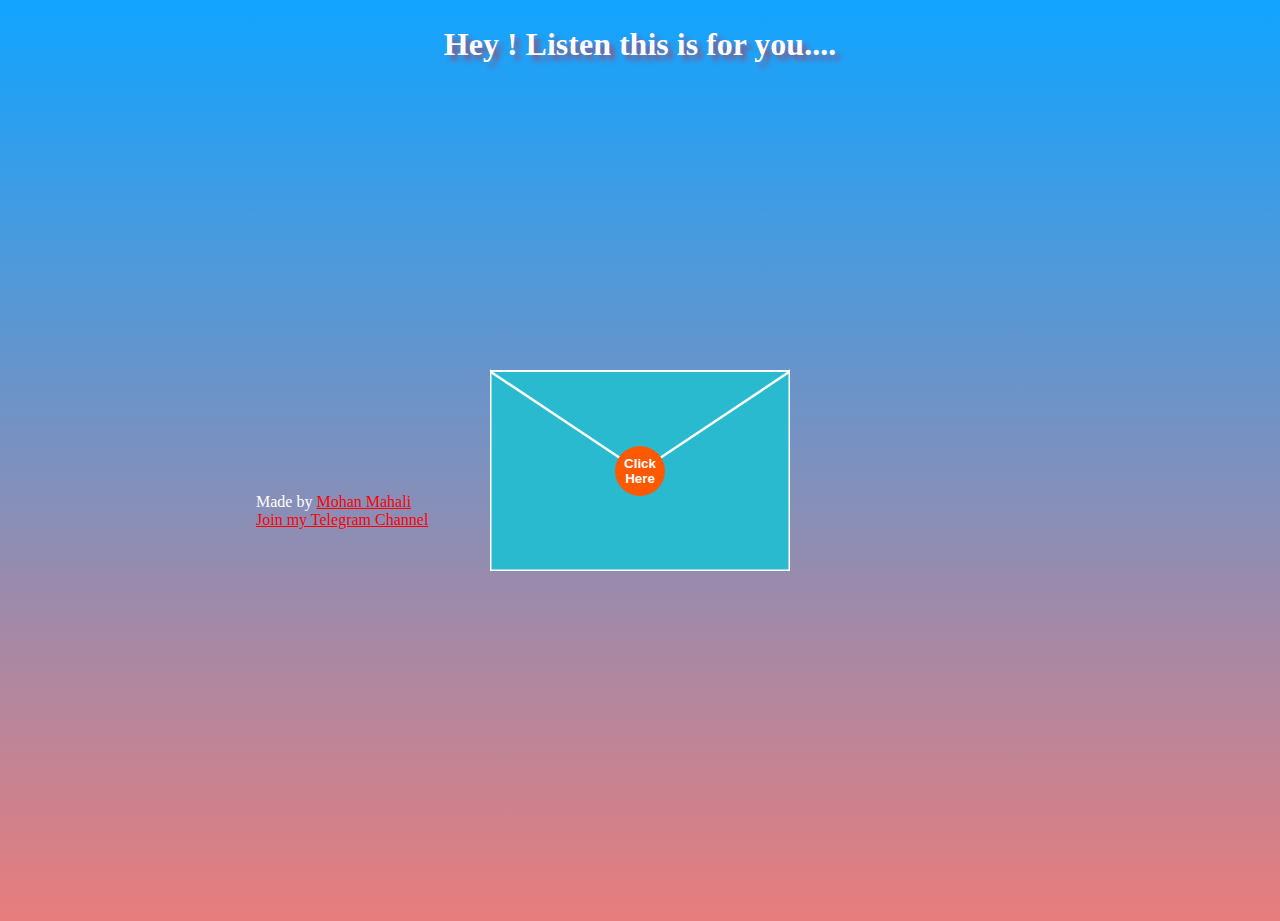
<file: index (4).html>
<!DOCTYPE html>
<html>
  <head>
    <meta name="viewport" content="width=device-width, initial-scale=1" />
    <link rel="stylesheet" href="open.css" />
    <script>
      function openUp() {
        const $opentop = document.querySelector("#opentop");
        const $top = document.querySelector("#top");
        const $front = document.querySelector("#front");
        const $back = document.querySelector("#back");
        const $letter = document.querySelector("#letter");
        const $button = document.querySelector("button");

        $opentop.beginElement();
        $top.style.zIndex = 2;

        $top.classList.add("animate");
        $front.classList.add("animate");
        $back.classList.add("animate");
        $button.classList.add("animate");
        $letter.classList.add("animate");
      }
    </script>
  </head>
  <body>
    <div class="text">
      <h1>Hey ! Listen this is for you....</h1>
    </div>
    <div id="envelope">
      <div id="back">
        <svg
          xmlns="http://www.w3.org/2000/svg"
          xmlns:xlink="http://www.w3.org/1999/xlink"
          height="300"
          width="300"
        >
          <polygon
            points="0,100 300,100 300,300 0,300"
            style="fill: #4a274a; stroke: none; stroke-width: 0"
          />
        </svg>
      </div>
      <div id="front">
        <svg
          xmlns="http://www.w3.org/2000/svg"
          xmlns:xlink="http://www.w3.org/1999/xlink"
          height="300"
          width="300"
        >
          <polygon
            points="0,100 150,200 300,100 300,300 0,300"
            style="fill: #2abad0; stroke: #ffffff; stroke-width: 3"
          />
        </svg>
      </div>
      <div id="top">
        <svg
          xmlns="http://www.w3.org/2000/svg"
          xmlns:xlink="http://www.w3.org/1999/xlink"
          height="300"
          width="300"
        >
          <polygon
            points="0,100 150,200 300,100"
            style="fill: #2abad0; stroke: #ffffff; stroke-width: 2"
          >
            <animate
              id="opentop"
              attributeName="points"
              dur="0.5s"
              fill="freeze"
              begin="indefinite"
              from="0,100 150,200 300,100"
              to="0,100 150,0 300,100"
            />
          </polygon>
        </svg>
      </div>

      <div id="letter">
        <h1>Happy<span>New Year 2025</span></h1>

        <!-- <img src="https://i.postimg.cc/5yZQnDpb/ukraine-7424066-640.webp" />-->
        <p>
          <a href="new2.html">Click Here</a>
        </p>
      </div>
      <button onclick="openUp()">Click Here</button>
      <script src="script.js"></script>
      <canvas id="birthday"></canvas>
    </div>
    <div class="Subscribe">
              <span class="github-logo1">Made by

            <span class="lookbook"

              ><a href="https://linktr.ee/Mahali7?utm_source=linktree_admin_share" target="_blank"
                >Mohan Mahali</a
              >
              <br>
              <a href="https://t.me/Mohan_Coding">Join my Telegram Channel</a>
            </div>
  </body>
</html>
</file>
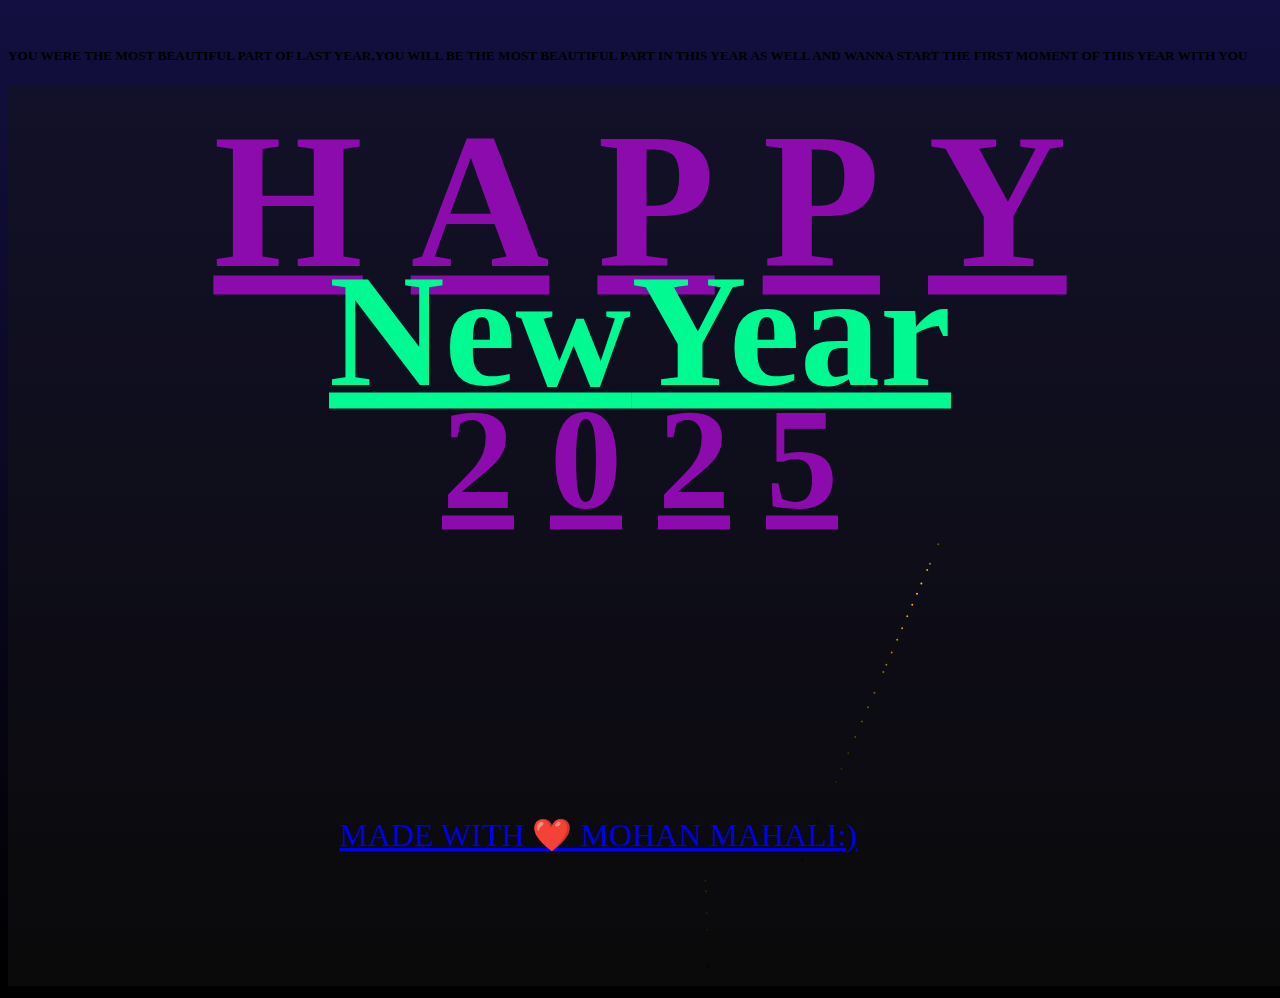
<file: new2.html>
<!DOCTYPE html>
<html>
    <head>
        <title>HAPPY NEW YEAR :)</title>
        <link rel="stylesheet" type="text/css" href="new2.css">
    </head>
    <audio controls autoplay loop>
        <source src="musicc.ogg" type="audio/ogg">
        <source src="musicc.mp3" type="audio/mp3">
    </audio>
    <h1><u>H</u>&nbsp<u>A</u>&nbsp<u>P</u>&nbsp<u>P</u>&nbsp<u>Y</u></h1>
    <h2><u>New</u><u>Year</u></h2>
    <h3><u>2</u>&nbsp<u>0</u>&nbsp<u>2</u>&nbsp<u>5</u></h3>
    <h4><a href="https://instagram.com/mohan_0503?igshid=NzZlODBkYWE4Ng==" target="_blank">MADE WITH &#10084;&#65039; MOHAN MAHALI:)</a></h4>
    <h5>YOU WERE THE MOST BEAUTIFUL PART OF LAST YEAR,YOU WILL BE THE MOST BEAUTIFUL PART IN THIS YEAR AS WELL AND WANNA START THE FIRST MOMENT OF THIS YEAR WITH YOU </h5>
<canvas id="birthday"></canvas>
<script src="new.js"></script>
</html>
</file>
<file: open.css>
body {
  margin: 0;
  position: relative;
  width: 100vw;
  height: 100vh;

  background-image: linear-gradient(0deg, #e87d7d 0%, #11a4ff 100%);
}

#envelope {
  position: absolute;
  top: calc(50vh - 200px);
  left: calc(50vw - 150px);
  width: 300px;
  height: 300px;
}

#envelope > * {
  position: absolute;
  top: 0;
  left: 0;
  display: none;
}

#back {
  display: block;
  z-index: 0;
}

#front {
  display: block;
  z-index: 10;
}

#top {
  display: block;
  z-index: 11;
}

#top.animate,
#front.animate,
#back.animate,
#envelope button.animate {
  opacity: 0;
  transition: opacity 1s;
  transition-delay: 1s;
}

#letter {
  display: flex;
  flex-direction: column;
  justify-content: space-around;
  align-items: center;
  background-color: rgb(255, 255, 255);
  padding: 5px;
  z-index: 5;
  left: 15px;
  right: 15px;
  bottom: 5px;
  top: 105px;

  box-shadow: 0px 1px 3px 0px rgba(0, 0, 0, 0.1),
    0px 1px 2px 0px rgba(0, 0, 0, 0.06);
  overflow: hidden;
  font-size: 16px;
}
h1 {
  padding-top: 5px;
}
h1 span {
  background: linear-gradient(red, blue, yellow);
  color: transparent;
  -webkit-background-clip: text;
  
}
p {
  font-size: 17px;
  padding: 2px;
  line-height: 20px;
}
#letter img {
  background-size: cover;
}
#letter.animate {
  animation: makebig 2s forwards;
  animation-delay: 1s;
}

@keyframes makebig {
  0% {
    top: 105px;
    left: 15px;
    right: 15px;
    bottom: 5px;
    font-size: 16px;
  }
  33% {
    top: -100px;
    left: 15px;
    right: 15px;
    bottom: 150px;
    font-size: 16px;
  }
  100% {
    top: -0px;
    left: -55px;
    right: -25px;
    bottom: -100px;
    font-size: 24px;
  }
}

#letter h1 {
  font-size: 50px;
  margin-left: 45px;
}

#letter h2 {
  font-size: inherit;
}

#letter img {
  height: 50%;
}
a {
  color: red;
}
#envelope button {
  display: block;
  z-index: 15;
  width: 50px;
  height: 50px;
  border-radius: 50%;
  border: none;
  background-color: rgb(255, 89, 0);
  font-weight: bold;
  text-align: center;
  color: white;
  cursor: pointer;
  top: calc(200px - 25px);
  left: calc(150px - 25px);
  transition: transform 1s, background-color 1s, color 1s;
}

#envelope button:hover {
  background-color: white;
  transform: scale(1.5);
  color: rgb(255, 89, 0);
  transition: transform 1s, background-color 1s, color 1s;
}
.text h1 {
  color: rgb(255, 255, 255);
  text-align: center;
}
.letter,h1{
  background: linear-gradient(red, blue, yellow);
  color: transparent;
  -webkit-background-clip: text;
  text-shadow: 5px 5px 5px rgba(255, 0, 0,0.457);
  animation: anime 2s linear infinite alternate;
}
@keyframes anime{
  100%{
    text-shadow: 5px 5px 5px rgba(21, 0, 255, 0.457);
  }
}*/
/*@keyframes anime{
  0%{
    text-shadow: 5px 5px 5px rgba(21, 0, 255, 0.457);
    transform: rotateX(5deg);
  }
  100%{
    transform: rotateY(15deg);
  }
}*/
#copyright a {

    color: #FFD700;

}



#copyright a:hover {

    color: #c7b03191;

}

.Subscribe{

  margin-top: 430px;

  margin-left: 20%;

}

.Subscribe a:hover {



    color: #ef00ef;



}

.Subscribe .github-logo1{

  color: rgb(255, 255, 255);

}

.Subscribe a:after:visited{

  color: #ef00ef;

}
</file>
<file: new2.css>
body {

	padding: 0;

    background-image: linear-gradient(to bottom, #130F40, #000000);

    

}

h1{

    position: absolute;

    top: 8%;

    left: 50%;

    transform: translate(-50%, -50%);

    color: #930cb4f3;

    font-family: "Source Sans Pro";

    font-size: 12em;

    font-weight: 820;

    -webkit-user-select: none;

    user-select: none;

}

h2{

    position: absolute;

    top: 22%;

    left: 50%;

    transform: translate(-50%, -50%);

    color: #00fa92;

    font-family: cursive;

    font-size: 10em;

    font-weight: 820;

    -webkit-user-select: none;

    user-select: none;

}

h3{

    position: absolute;

    top: 35%;

    left: 50%;

    transform: translate(-50%, -50%);

    color: #930cb4f3;

    font-family: "Source Sans Pro";

    font-size: 9em;

    font-weight: 820;

    -webkit-user-select: none;

    user-select: none;

}

h4{

    position: absolute;

    top: 88%;

    right: 3%;

    left: 50%;

    transform: translate(-50%, -50%);

    color: #ffee06;

    font-family: "Source Sans Pro";

    font-size: 2em;

    font-weight: 350;

    -webkit-user-select: none;

    user-select: none;

}

p{

    position: absolute;

    display: flex;

    flex-wrap: wrap;

    flex-direction: row;

    top: 70%;

    left: 50%;

    transform: translate(-50%, -50%);

    color: #00f798;

    font-family: 'Times New Roman', Times, serif;

    font-size: 2em;

    -webkit-user-select: none;

    user-select: none;

}

audio{

  width: 0px;

  height: 5px;;

}

@media (max-width: 900px){

  h1{



    position: relative;

    top: 8%;

    left: 50%;

    transform: translate(-50%, -50%);

    color: #930cb4f3;

    font-family: "Source Sans Pro";

    font-size: 4em;

    -webkit-user-select: none;

    user-select: none;

}

h2{

    position: absolute;

    top: 22%;

    left: 50%;

    transform: translate(-50%, -50%);

    color: #00fa92;

    font-family: cursive;

    font-size: 5em;

    font-weight: 820;

    -webkit-user-select: none;

    user-select: none;

}

h3{

    position: absolute;

    top: 43%;

    left: 50%;

    transform: translate(-50%, -50%);

    color: #930cb4f3;

    font-family: "Source Sans Pro";

    font-size: 6em;

    font-weight: 820;

    -webkit-user-select: none;

    user-select: none;

}

h4{

    position: absolute;

    top: 88%;

    right: 3%;

    transform: translate(-50%, -50%);

    color: #ffee06;

    font-family: "Source Sans Pro";

    font-size: 1.2em;

    font-weight: 350;

    -webkit-user-select: none;

    user-select: none;

}

h5{

    position: absolute;

    top: 90%;

    left: 50%;

    transform: translate(-50%, -50%);

    color: #00f798;

    font-family: 'Times New Roman', Times, serif;

    font-size: 1em;

    font-weight: 500;

    -webkit-user-select: none;

    user-select: none;

	  }
</file>
